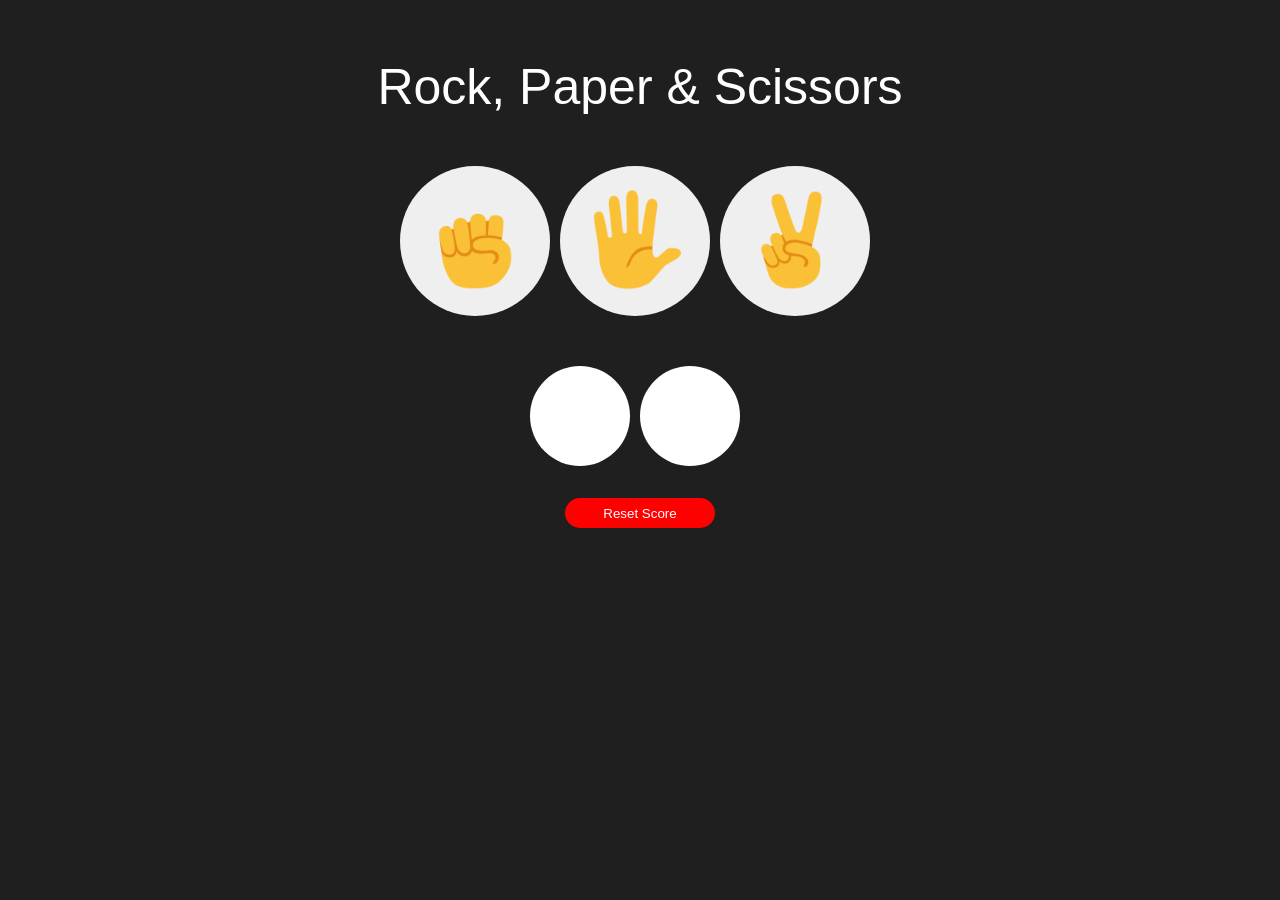
<file: index.html>
<!DOCTYPE html>
<html>
    <head>
        <link rel="icon" type="image/svg+xml" href="./icons/VKS1.png" />
        <title>
            Rock Paper Scissors
        </title>
        <link rel="stylesheet" href="./css/style.css">
    
    </head>
    <body class="main">

        <script src="./script.js"></script>

        <div class="main-box">

            <div class="head">
            <p>Rock, Paper & Scissors</p>
            </div>  

            <div class="three-button">

            <button class="rps" onclick="
                playGame('ROCK');
                document.querySelector('.show-your-moves').innerHTML = 
                `<img class='player-move-img' src='./icons/rock-emoji.png'>`;

            ">
                <img class="rps-icon" src="./icons/rock-emoji.png">
            </button>

            <button class="rps" onclick="
                playGame('PAPER');
                document.querySelector('.show-your-moves').innerHTML = 
                `<img class='player-move-img' src='./icons/paper-emoji.png'>`;
            ">
                <img class="rps-icon" src="./icons/paper-emoji.png">
            </button>

            <button class="rps" onclick="
                playGame('SCISSORS');
                document.querySelector('.show-your-moves').innerHTML = 
                `<img class='player-move-img' src='./icons/scissors-emoji.png'>`;

                ">
                <img class="rps-icon" src="./icons/scissors-emoji.png">
            </button>

            </div>

            <div class="stats">

            <p class="show-result"></p>

            <div class="result-img">
                <div class="show-your-moves"></div>
                <div class="show-comp-moves"></div>

            </div>
            <p class="result-display"></p>

            <div class="reset-button">
            <button 
                class="reset"
                onclick="
                count.Wins = 0;
                count.Losses = 0;
                count.Ties = 0;
                localStorage.removeItem('count');
                updateScore();
                document.querySelector('.show-result').innerHTML = null;
                document.querySelector('.show-comp-moves').innerHTML = null;
                document.querySelector('.show-your-moves').innerHTML = null;
                //document.querySelector('.result-img').innerHTML = null;
                ">
                Reset Score
            </button>
            </div>
            </div>

        </div>
        
    </body>
</html>
</file>
<file: css/style.css>
.main{
    font-family: 'Helvetica';
    background-color: rgb(31, 31, 31);
}
.main-box{
    
}
.head{
    display: flex;
    justify-content: center;
    font-size: 50px;
    font-weight: 500px;
    color: white;
}
.three-button{
    display: flex;
    justify-content: center;
}
.rps{
    height: 150px;
    width: 150px;
    border: none;
    border-radius: 100px;
    margin-right: 10px;
}

.rps-icon{
    display: inline-block;
    width: 100px;
}

.result-img{
    display: flex;
    justify-content: center;
}

.show-your-moves{
    width: 100px;
    height: 100px;
    background-color: white;  
    border: none;
    border-radius: 100px;
    margin-right: 10px; 
}

.player-move-img{
    width: 70px;
    padding-left: 15px;
    padding-top: 15px;

}

.show-comp-moves{
    width: 100px;
    height: 100px;
    background-color: white;
    justify-content: center;
    border: none;
    border-radius: 100px;
    margin-right: 10px;
}

.stats{
    margin-top: 10px;
    align-items: center;
}
.show-result{
    font-size: 25px;
    display: flex;
    justify-content: center;
    color: white;
}
.show-moves{
    display: flex;
    justify-content: center;
    color: white;
}
.result-display{
    display: flex;
    justify-content: center;
    color: white;
}

.reset-button{
    display: flex;
    justify-content: center;
}
.reset{
    align-items: center;
    border: none;
    border-radius: 15px;
    width: 150px;
    height: 30px;
    background-color: red;
    color: white;
}
</file>
